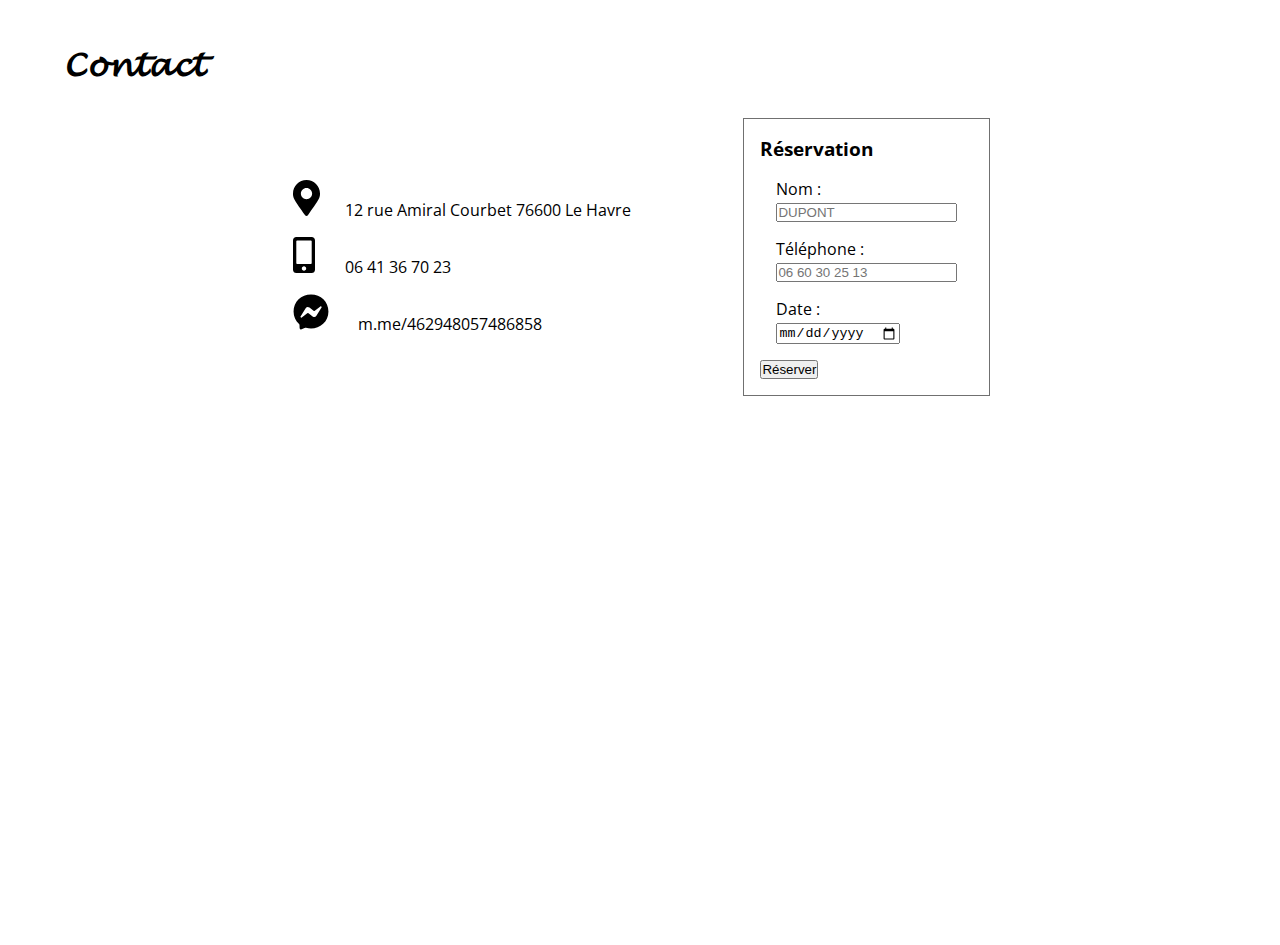
<file: save/index.html>
<!DOCTYPE html>
<html lang="fr">

<head>
    <meta charset="utf-8">
    <link rel="stylesheet" href="styles.css">
    <link href="https://fonts.googleapis.com/css2?family=Open+Sans:wght@300;400&display=swap" rel="stylesheet">
    <title>Delly's Bar</title>
</head>

<body>
    <div class="container">
    <!-- <nav class="navbar">
        <ul>
            <li><a href="#home">accueil</a></li>
            <li><a href="#presentation">présentation</a></li>
            <li><a href="#menu">menu</a></li>
            <li><a href="#reservation">reservation</a></li>
            <li><a href="#delivery">livraison</a></li>
            <li><a href="#contact">contact</a></li>
        </ul>
    </nav>
    <section id="home">
        <h1>Dellys</h1>
        <h2>Bar à Couscous</h2>
        <p>sur place à emporter</p>
        <p>trateur Réservations</p>
    </section> -->
    <section id="contact">
        <div class="title">
            <h3>Contact</h3>
        </div>
        <div class="top">
            <div class="co">
                <div class="adress">
                    <p><img src="img/map-marker-alt-solid.svg" />12 rue Amiral Courbet 76600 Le Havre</p>
                </div>
                <div class="tel">
                    <p><img src="img/mobile-alt-solid.svg" /> 06 41 36 70 23</p>
                </div>
                <div class="messenger">
                    <p><img src="img/facebook-messenger-brands.svg" /> m.me/462948057486858</p>
                </div>
            </div>
            <div class="reservation">
                <form>
                    <fieldset id="reservationForm">
                        <legend id="fomTitle"r>Réservation</legend>
                    </fieldset>
                    <ol>
                        <li><label for="name">Nom :</label> 
                            <input type="text" id="name" name="name" placeholder="DUPONT" required=""></li>
                        <li><label for="tel">Téléphone :</label> 
                            <input type="text" id="tel" name="tel" placeholder="06 60 30 25 13" required=""></li>
                        <li><label for="date">Date :</label> 
                            <input type="date" id="date" min="2020-04-07" name="date" placeholder="Nom" required=""></li>
                        <button type="submit">Réserver</button>
                    </ol>
                </form>
            </div>
        </div>
        <div class="map">
            <iframe src="https://www.google.com/maps/embed?pb=!1m18!1m12!1m3!1d2591.968502162625!2d0.12927581543755604!3d49.4851019793538!2m3!1f0!2f0!3f0!3m2!1i1024!2i768!4f13.1!3m3!1m2!1s0x47e02f0e521ef7e9%3A0xde7c8253716e9280!2sDellys%20Bar%20%C3%A0%20Couscous!5e0!3m2!1sfr!2sfr!4v1586161493350!5m2!1sfr!2sfr" frameborder="0" style="border:0;" allowfullscreen="" aria-hidden="false" tabindex="0"></iframe>
        </div>
    </section>

    </div>
</body>

</html>
</file>
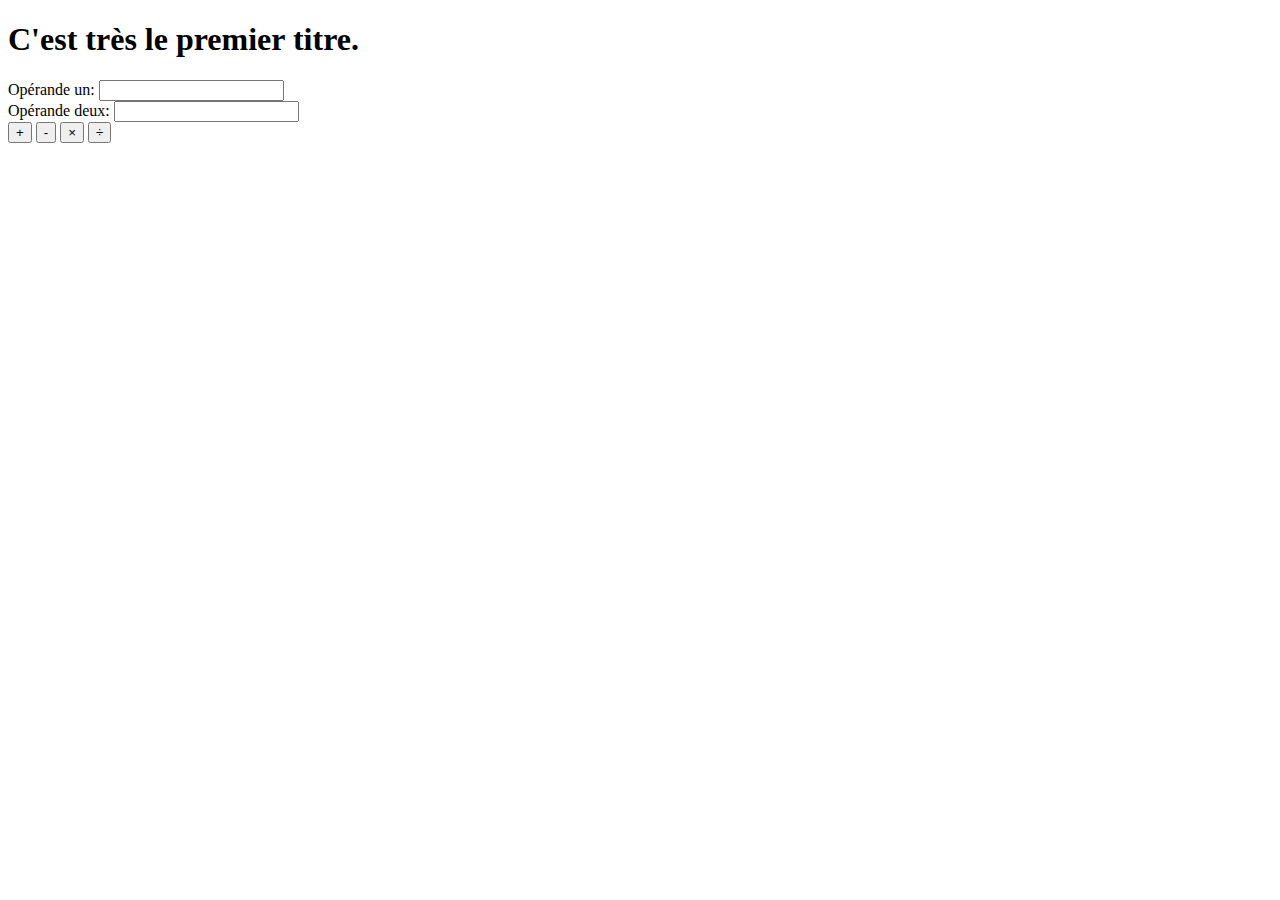
<file: JS Training/garbage.html>
<!DOCTYPE html>
<html lang="fr">
    <head>
        <meta charset="UTF-8">
        <title>Garbage JS</title>
    </head>
    <body>
        <h1>C'est très le premier titre.</h1>
        <section class="material">
            <form action="#" method="post">
                <div class="field">
                    <label for="op-one">Opérande un:</label>
                    <input type="text" name="op-one" id="op-one" />
                </div>
                <div class="field">
                    <label for="op-two">Opérande deux:</label>
                    <input type="text" name="op-two" id="op-two" />
                </div>
                <div class="actions">
                    <button type="button" id="addition">+</button>
                    <button type="button" id="substraction">-</button>
                    <button type="button" id="multiplication">×</button>
                    <button type="button" id="division">÷</button>
                </div>
            </form>
        </section>
        <script src="garbage.js"></script>
    </body>
</html>
</file>
<file: save/styles.css>
/* General */

@font-face{
    font-family : "Lucida_Handwriting";
    src : url('fonts/Lucida_Handwriting_.TTF');
}


/* Home */

* {
    margin: 0;
    padding: 0;
}

.container {
    width: 100vw;
    height: 100vh;
}

.navbar {
    position: fixed;
    top: 0;
    display: flex;
    width: 100%;
    height: 7vh;
    justify-content: flex-end;
}

.navbar ul {
    display: flex;
    list-style: none;
    widows: 100%;
}

.navbar ul li {
    margin: 0 1rem;
    padding: 0.2rem;
}

.navbar ul li a {
    text-decoration: none;
    text-transform: uppercase;
    color: #000;
    
    
}

.navbar ul li a:hover {
    color: #37A1AF;
}



/* Contact */

#contact {
    margin-top: 5vh;
    height: 100vh;
    margin-bottom: 5vh;
}
.map iframe {
    width: 70vw;
    height: 40vh;
    display: flex;
    margin: auto;
    margin-top: 2rem;
}
#contact h3 {
    font-family: "Lucida_Handwriting";
    font-size: 2rem;
    color: #000000;
    margin-left: 5vw;
    margin-bottom: 2rem;
}
.co {
    margin: auto;
    margin-right: 3rem;
}
.reservation {
    margin: auto;
    margin-left: 3rem;
}
.top {
    width: 99vw;
    display: inline-flex;
    margin: auto;
}
.adress,
.tel,
.messenger {
    margin: 1rem;
}
#contact img {
    height: 4vh;
    margin-right: 2vw;
}
#contact p {
    font-family: 'Open Sans', sans-serif;
    margin: auto;
}
form {
    padding: 1rem;
    border: 1px solid #707070;
}
li {
    list-style: none;
    font-family: 'Open Sans', sans-serif;
    margin: 1rem;
}
#reservationForm {
    border: none;
    font-family: 'Open Sans', sans-serif;
    font-weight: bold;
    font-size: 1.2rem;
}
label {
    display: block
}
</file>
